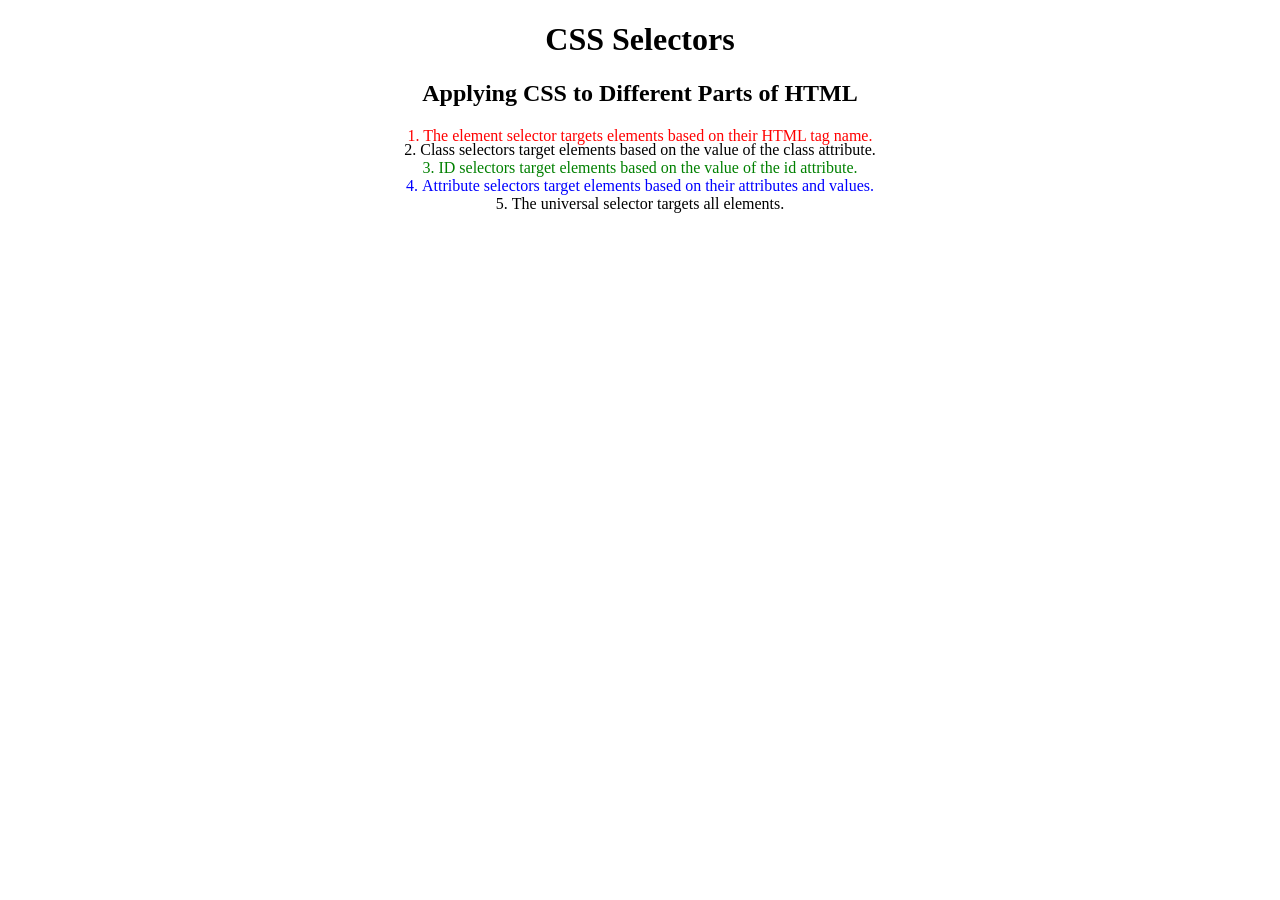
<file: side_projects/udemy/FS_Web_Dev/Section_5_intro_css/5.3_css_select/index.html>
<!DOCTYPE html>
<html lang="en">

<head>
  <meta charset="UTF-8">
  <title>CSS Selectors</title>
  <link rel="stylesheet" href="./style.css" />
</head>

<body>
  <h1>CSS Selectors</h1>
  <h2>Applying CSS to Different Parts of HTML</h2>
  <!-- TODO 1: Set the CSS for all paragraph tags to "color: red" -->
  <p class="note">1. The element selector targets elements based on their HTML tag name.</p>

  <ol>
    <!-- TODO 2: Set the CSS for all elements with a class of "note" to "font-size: 20px" -->
    <li class="note" value="2">Class selectors target elements based on the value of the class attribute.</li>

    <!-- TODO 3: Set the CSS for the element with an id of "id-selector-demo" to "color: green" -->
    <li class="note" id="id-selector-demo" value="3">ID selectors target elements based on the value of the id
      attribute.</li>

    <!-- TODO 4: Set the CSS for the li elements that have the "value" attribute set to "4" to have "color: blue" -->
    <li class="note" value="4">Attribute selectors target elements based on their attributes and values.</li>

    <!-- TODO 5: Set all elements to have "text-align: center" -->
    <li class="note" value="5">The universal selector targets all elements.</li>
  </ol>
</body>

</html>
</file>
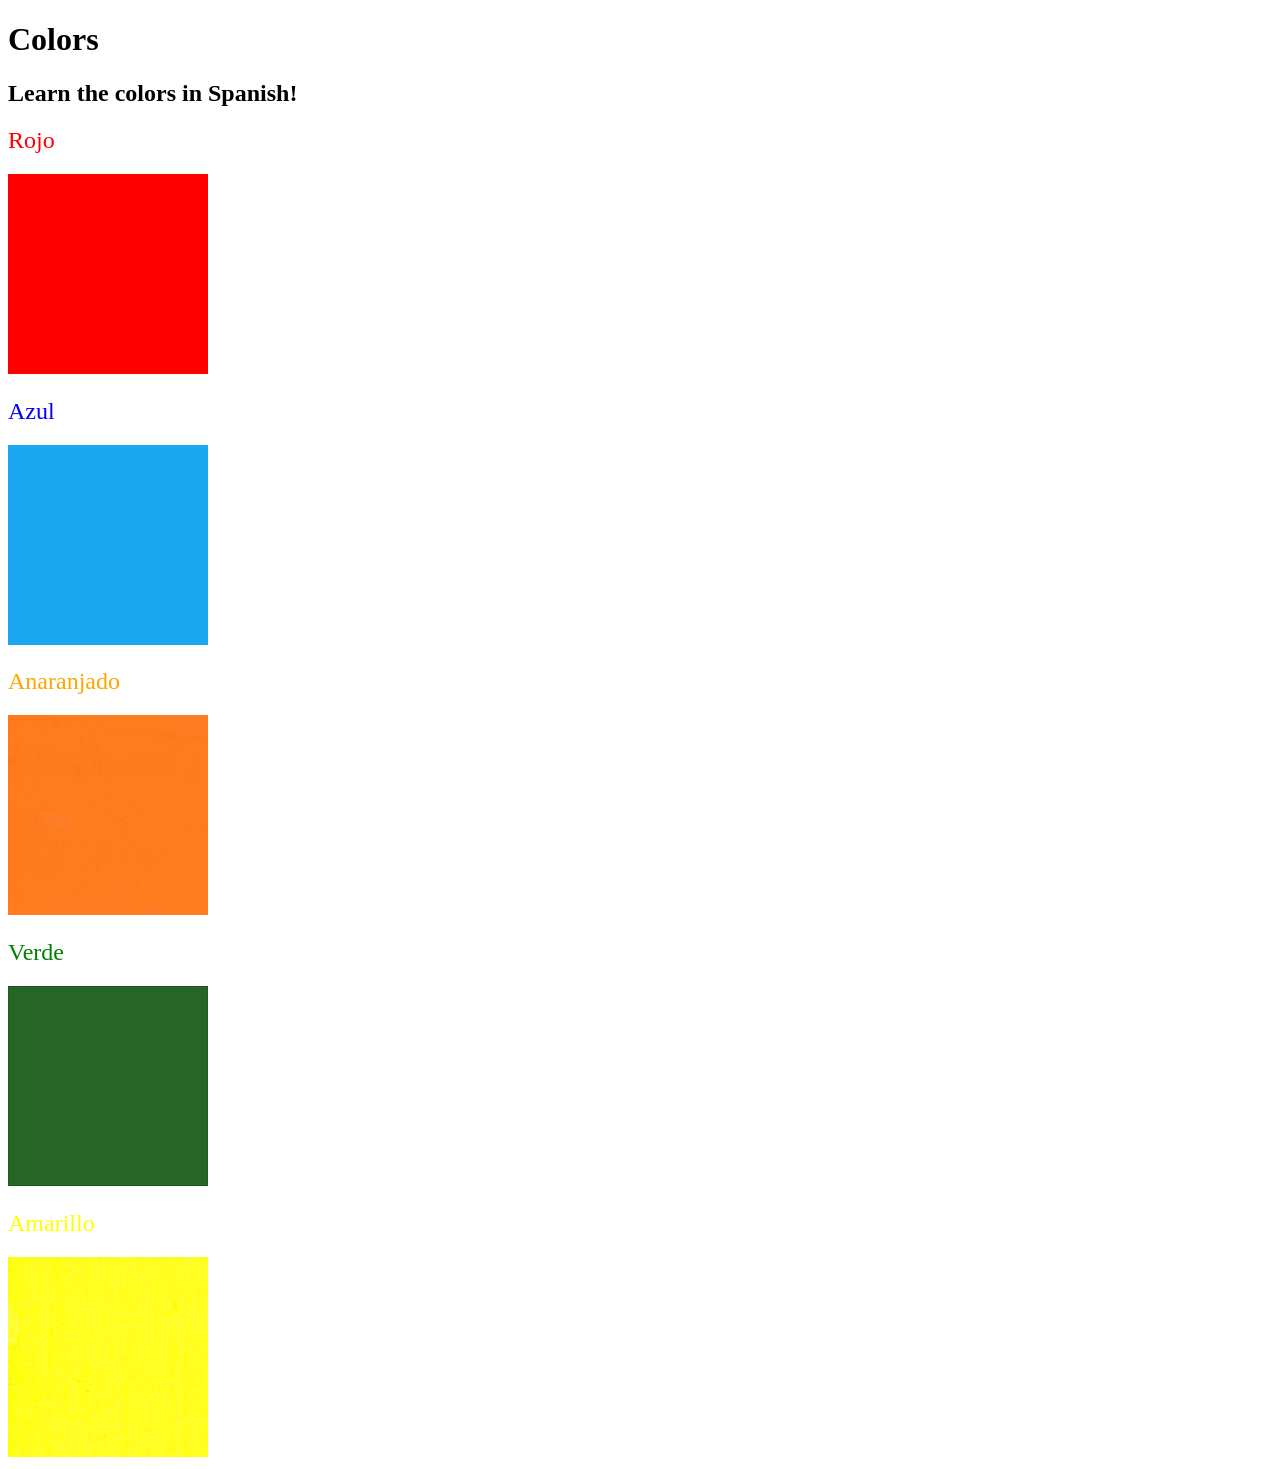
<file: side_projects/udemy/FS_Web_Dev/Section_5_intro_css/5.4_color_vocab/index.html>
<!doctype html>
<html lang="en">
	<head>
		<meta charset="UTF-8" />
		<title>Spanish Vocabulary</title>
		<link rel="stylesheet" href="./style.css" />
	</head>

	<body>
		<h1>Colors</h1>
		<h2>Learn the colors in Spanish!</h2>
		<h2 class="color-title" id="red">Rojo</h2>
		<img src="./assets/images/red.png" alt="red" />

		<h2 class="color-title" id="blue">Azul</h2>
		<img src="./assets/images/blue.png" alt="blue" />

		<h2 class="color-title" id="orange">Anaranjado</h2>
		<img src="./assets/images/orange.png" alt="orange" />

		<h2 class="color-title" id="green">Verde</h2>
		<img src="./assets/images/green.png" alt="green" />

		<h2 class="color-title" id="yellow">Amarillo</h2>
		<img src="./assets/images/yellow.png" alt="yellow" />
	</body>
</html>

<!-- 
TODOs
IMPORTANT: You should not need to make ANY CHANGES to index.html
All code should be written in your CSS file.

1. Create a CSS file and incorporate it as an external stylesheet.
2. Use CSS to style each of the color titles to meaning. 
Hint: Use the id to help if you don't know the words in spanish.
3. Use CSS to change all the color titles to have "font-weight: normal;"
4. Use CSS (not HTML) to make all the images 200px heigh and 200px wide. 
Hint: 
https://developer.mozilla.org/en-US/docs/Web/CSS/height
https://developer.mozilla.org/en-US/docs/Web/CSS/width
-->
</file>
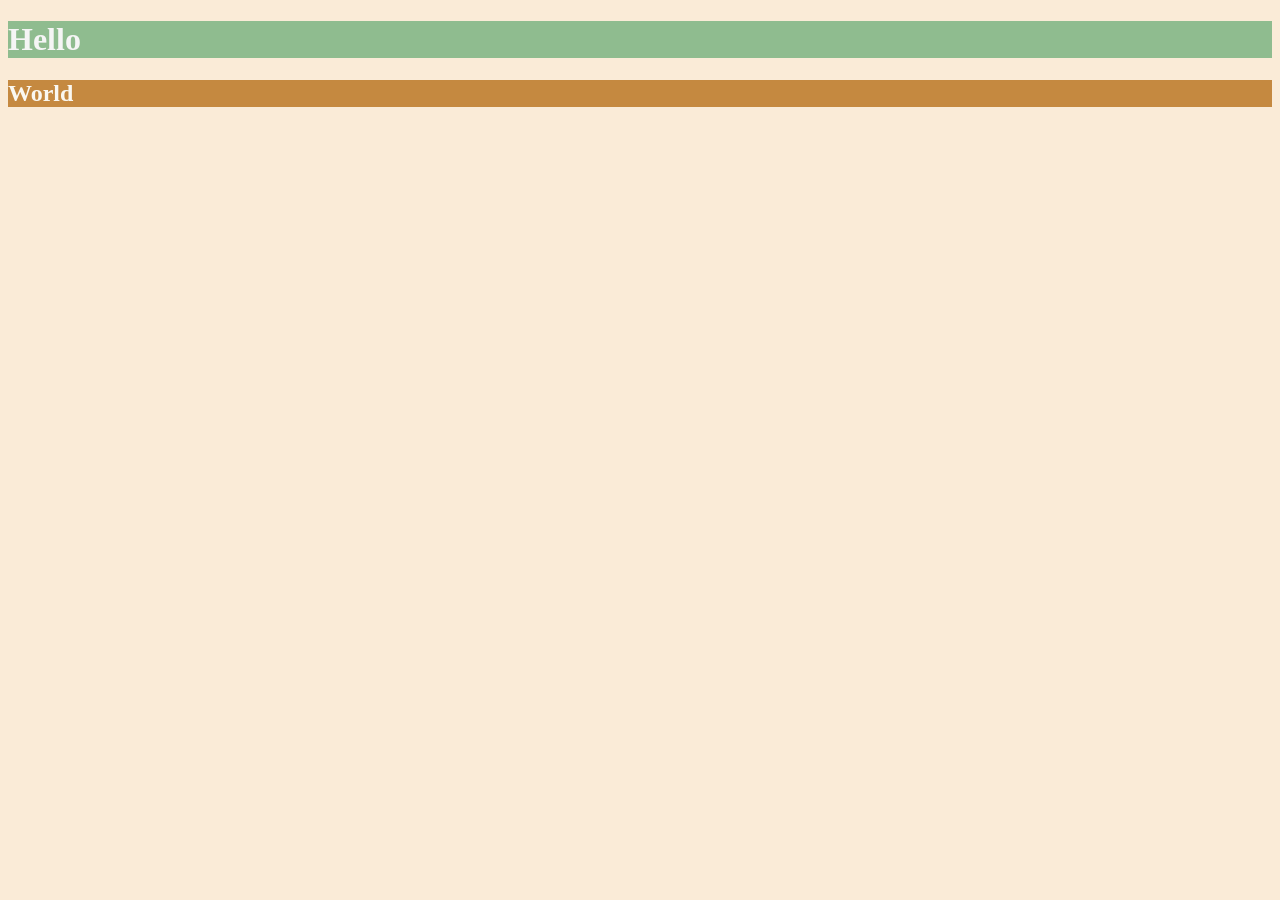
<file: side_projects/udemy/FS_Web_Dev/Section_6_css_prop/6.0_colors/index.html>
<!doctype html>
<html lang="en">
	<head>
		<meta charset="UTF-8" />
		<title>Colors</title>
		<style>
			body {
				background-color: antiquewhite;
			}

			h1 {
				color: whitesmoke;
				background-color: darkseagreen;
			}

			h2 {
				color: #faf8f1;
				background-color: #c58940;
			}
		</style>
	</head>

	<body>
		<h1>Hello</h1>
		<h2>World</h2>
	</body>
</html>
</file>
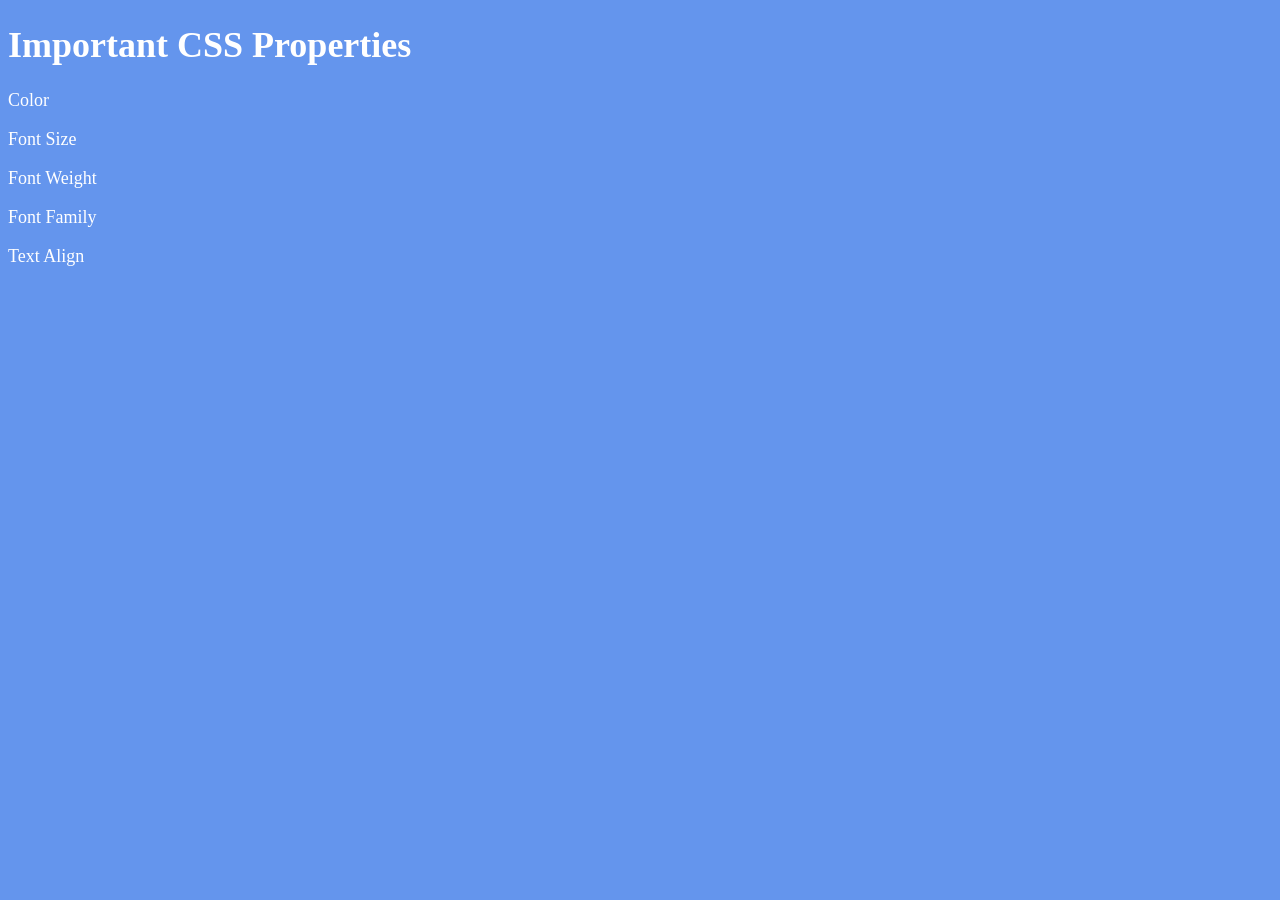
<file: side_projects/udemy/FS_Web_Dev/Section_6_css_prop/6.1_font_props/index.html>
<!DOCTYPE html>
<html lang="en">

<head>
  <meta charset="UTF-8">
  <title>CSS Properties</title>
  <style>
    body {
      background-color: cornflowerblue;
      color: white;
      font-size: 18px;
    }

    /* Don't change the CSS above, add Your CSS below */

    
  </style>
</head>

<body>
  <h1>Important CSS Properties</h1>
  <p>Color</p>
  <p>Font Size</p>
  <p>Font Weight</p>
  <p>Font Family</p>
  <p>Text Align</p>

  <!-- TODOs
  1. Change the color of <p>Color</p> to "coral" color.
  2. Change the font size of <p>Font Size</p> to 2X the size of the root font size.
  3. Change the font weight of <p>Font Weight</p> to 900.
  4. Change the font family of <p>Font Family</p> to the Google font Caveat with regular (400) font weight.
  Link: https://fonts.google.com/specimen/Caveat
  5. Change the <p>Text Align</p> to right align.
  6. Change the the root (html element) font size to 30px -->
</body>

</html>
</file>
<file: side_projects/udemy/FS_Web_Dev/Section_5_intro_css/5.3_css_select/style.css>
ol {
	margin-left: -40px;
	margin-top: -20px;
	list-style-position: inside;
}

* {
	text-align: center;
}

p {
	color: red;
}

#id-selector-demo {
	color: green;
}

li[value="4"] {
	color: blue;
}
</file>
<file: side_projects/udemy/FS_Web_Dev/Section_5_intro_css/5.4_color_vocab/style.css>
img {
	height: 200px;
	width: 200px;
}

.color-title {
	font-weight: normal;
}

#red {
	color: red;
}

#blue {
	color: blue;
}

#orange {
	color: orange;
}

#green {
	color: green;
}

#yellow {
	color: yellow;
}
</file>
